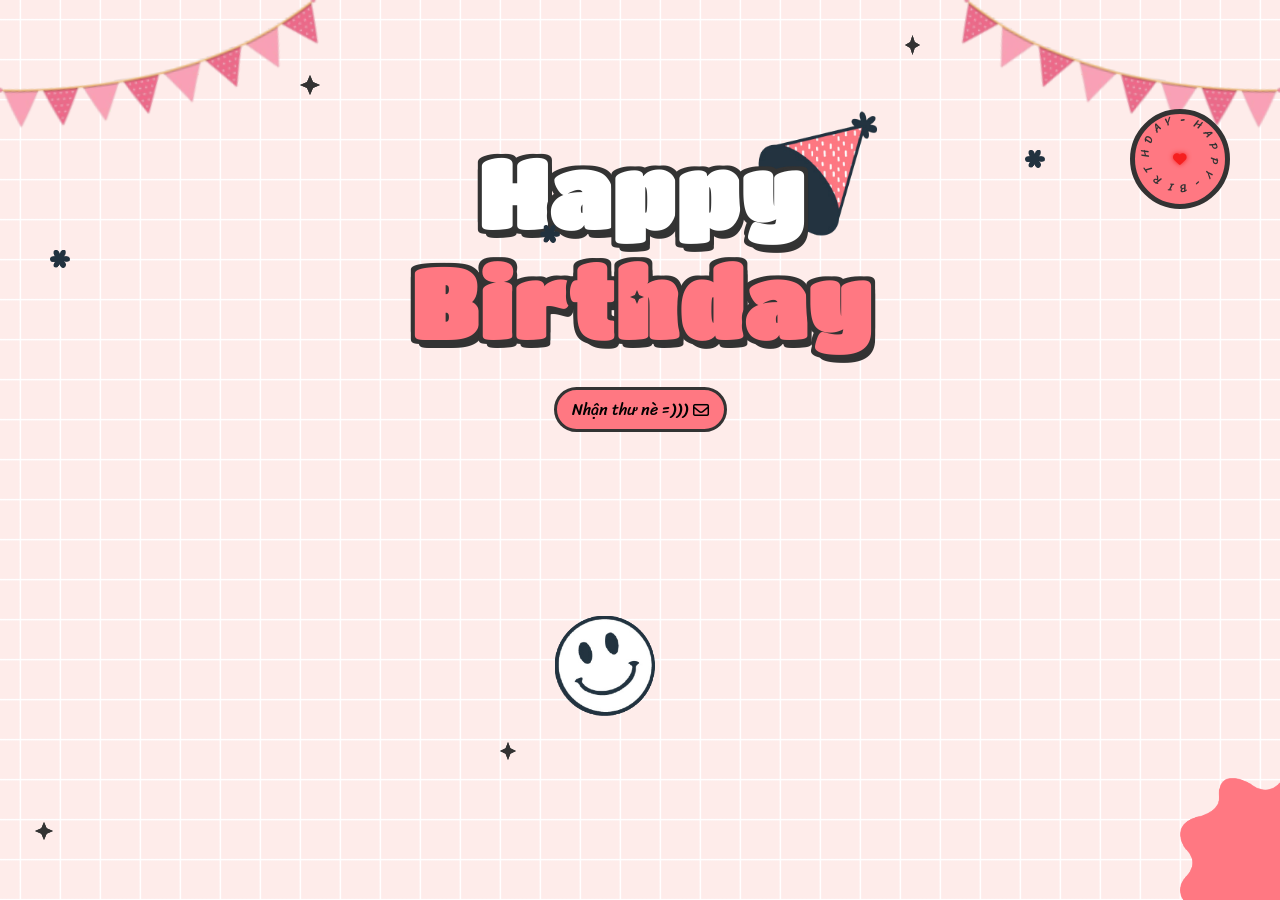
<file: page4.html>
<!DOCTYPE html>
<html lang="en">
<head>
    <meta charset="UTF-8">
    <meta name="viewport" content="width=device-width, initial-scale=1.0">
    <title>Happy birthday</title>
    <link rel="stylesheet" href="style.css">
    <link rel="stylesheet" href="https://cdnjs.cloudflare.com/ajax/libs/font-awesome/6.5.1/css/all.min.css" integrity="sha512-DTOQO9RWCH3ppGqcWaEA1BIZOC6xxalwEsw9c2QQeAIftl+Vegovlnee1c9QX4TctnWMn13TZye+giMm8e2LwA==" crossorigin="anonymous" referrerpolicy="no-referrer" />
    <script src="https://code.jquery.com/jquery-3.7.1.min.js" integrity="sha256-/JqT3SQfawRcv/BIHPThkBvs0OEvtFFmqPF/lYI/Cxo=" crossorigin="anonymous"></script>
</head>
<body>
    <div id="wrapper">
        <div class="flag__birthday">
            <img src="./images/1.png" alt="" width="350" class="flag__left">
            <img src="./images/1.png" alt="" width="350" class="flag__right">
        </div>
          <div class="decorate_star star1" style="--t: 9s;"></div>
        <div class="decorate_star star2" style="--t: 9.2s;"></div>
        <div class="decorate_star star3" style="--t: 9.4s;"></div>
        <div class="decorate_star star4" style="--t: 9.6s;"></div>
        <div class="decorate_star star5" style="--t: 9.8s;"></div>
        <div class="decorate_flower--one" style="--t: 9s;">
            <img width="20" src="./images/decorate_flower.png" alt="">
        </div>
        <div class="decorate_flower--two" style="--t: 9.3s;">
            <img width="20" src="./images/decorate_flower.png" alt="">
        </div>
        <div class="decorate_flower--three" style="--t: 9.6s;">
            <img width="20" src="./images/decorate_flower.png" alt="">
        </div>
        <div class="decorate_bottom">
            <img src="./images/decorate.png" alt="" width="100">
        </div>
        <div class="smiley__icon">
            <img src="./images/smiley_icon.png" alt="" width="100">
        </div>
           <div class="content">
    <div class="center-content">
            <div class="left">
                <div class="title">
                    <h1 class="happy">
                        <span style="--t: 4s;">H</span>
                        <span style="--t: 4.2s;">a</span>
                        <span style="--t: 4.4s;">p</span>
                        <span style="--t: 4.6s;">p</span>
                        <span style="--t: 4.8s;">
                            y
                            <div class="hat">
                                <img src="./images/hat.png" alt="" width="130">
                            </div>
                        </span>
                    </h1>
                    <h1 class="birthday">
                        <span style="--t: 5s;">B</span>
                        <span style="--t: 5.2s;">i</span>
                        <span style="--t: 5.4s;">r</span>
                        <span style="--t: 5.6s;">t</span>
                        <span style="--t: 5.8s;">h</span>
                        <span style="--t: 6s;">d</span>
                        <span style="--t: 6.2s;">a</span>
                        <span style="--t: 6.4s;">y</span>
                    </h1>
                    
                </div>
                <div class="btn">
                    <button id="btn__letter">
                        Nhận thư nè =)))
                        <i class="fa-regular fa-envelope"></i>
                    </button>
                </div>
            </div>
                <div class="cricle">
                    <div class="text__cricle">
                        <span style="--i: 1;">h</span>
                        <span style="--i: 2;">a</span>
                        <span style="--i: 3;">p</span>
                        <span style="--i: 4;">p</span>
                        <span style="--i: 5;">y</span>
                        <span style="--i: 6;">-</span>
                        <span style="--i: 7;">b</span>
                        <span style="--i: 8;">i</span>
                        <span style="--i: 9;">r</span>
                        <span style="--i: 10;">t</span>
                        <span style="--i: 11;">h</span>
                        <span style="--i: 12;">d</span>
                        <span style="--i: 13;">a</span>
                        <span style="--i: 14;">y</span>
                        <span style="--i: 15;">-</span>
                     </div>
                    <i class="fa-solid fa-heart"></i>
                </div>
            </div>
        </div>
        <div class="decorate_star star1" style="--t:  8s;"></div>
        <div class="decorate_star star2" style="--t: 8.2s;"></div>
        <div class="decorate_star star3" style="--t: 8.4s;"></div>
        <div class="decorate_star star4" style="--t: 8.6s;"></div>
        <div class="decorate_star star5" style="--t: 8.8s;"></div>
        <div class="decorate_flower--one" style="--t: 9s;">
            <img width="20" src="./images/decorate_flower.png" alt="">
        </div>
        <div class="decorate_flower--two" style="--t: 9.3s;">
            <img width="20" src="./images/decorate_flower.png" alt="">
        </div>
        <div class="decorate_flower--three" style="--t: 9.6s;">
            <img width="20" src="./images/decorate_flower.png" alt="">
        </div>
        <div class="decorate_bottom">
            <img src="./images/decorate.png" alt="" width="100">
        </div>
        <div class="smiley__icon">
            <img src="./images/smiley_icon.png" alt="" width="100">
        </div>

        

        <div class="box__letter">
            <div class="letter__border">
                <div class="letter">
                    <div class="title__letter">
                    </div>
                    <div class="content__letter">
                        <div class="left">
                            <img id="heart__letter" src="./images/heart_letter.png" alt="">
                            <img class="heart heart_1" style="--t: 0.2s" width="20" src="./images/heart.png" alt="">
                            <img class="heart heart_2" style="--t: 0.4s" width="20" src="./images/heart.png" alt="">
                            <img class="heart heart_3" style="--t: 0.6s" width="20" src="./images/heart.png" alt="">
                            <img class="heart heart_4" style="--t: 0.8s" width="20" src="./images/heart.png" alt="">
                        </div>
                        <div class="right">
                            <div class="love__img">
                                <img src="./images/love.png" alt="" width="220">
                            </div>
                            <div class="text__letter">
                                 <p></p>
                            </div>
                            <img id="mewmew" width="80" src="./images/mewmew.gif" alt="">
                        </div>
                    </div>
                </div>
                <div class="close">
                    <i class="fa-solid fa-xmark"></i>
                </div>
            </div>
        </div>
    </div>
</body>
<script>
    let datetxt = "1/1/2003";
    let datatxtletter = "HappyBirthday 🎉🎂 Hôm nay là 10 tháng 5 là ngày rất quan trọng đối với cậu và là một cột mốc đáng nhớ khi lúc này cậu đã bước sang tuổi thứ 16 trong đời. Nhân tiện đây mình chúc cậu có một tuổi mới luôn xinh đẹp, hạnh phúc bên gia đình và bạn bè, luôn luôn tự tin và toả sáng, luôn gặp nhiều may mắn trong cuộc sống. Và hơn nữa mình muốn thấy cậu ở tuổi mới mãi mãi tươi cười và đừng để bị ảnh hưởng với những suy nghĩ tiêu cực, muốn thấy cậu khoẻ mạnh ăn uống đầy đủ và lành mạnh  hơn, mong và chúc cậu luôn luôn trong trạng thái  lạc quan và yêu đời không bị chi phối bởi những âu lo buồn phiền, áp lực trong cuộc sống và chúc cậu luôn là chính mình trong từng hoàn cảnh cho dù nó có khó khăn gian nan đến mấy cũng chúc cậu luôn vượt qua theo cách tốt đẹp nhất. Vì thế quãng đường phía trước còn rất dài mong cậu sẽ vững bước đi trên con đường cậu đã chọn bằng một cách suôn sẻ và thành công nhất nhé. Đến đây là hết rồi cảm ơn cậu đã đọc thư của mình nha. Goodbyee..";
    let titleLetter = "hi nhaa =))";
    let charArrDate = datetxt.split('');
    let charArrDateLetter = datatxtletter.split('');
    let charArrTitle = titleLetter.split('');
    let currentIndex = 0;
    let currentIndexLetter = 0;
    let currentIndexTitle = 0;
    let date__of__birth = document.querySelector(".date__of__birth span");
    let text__letter = document.querySelector(".text__letter p");
    setTimeout(function(){
        timeDatetxt = setInterval(function(){
            if(currentIndex < charArrDate.length){
                date__of__birth.textContent += charArrDate[currentIndex];
                currentIndex++;
            }
            else{
                let i = document.createElement("i");
                i.className = "fa-solid fa-star"
                document.querySelector(".date__of__birth").prepend(i)
                document.querySelector(".date__of__birth").appendChild(i.cloneNode(true))
                clearInterval(timeDatetxt)
            }
        },100)
    },12000)

    var intervalContent;
    var intervalTitle;
    $("#btn__letter").on("click", function(){
        $(".box__letter").slideDown()
        setTimeout(function(){
            $(".letter__border").slideDown();
        },1000)
        setTimeout(function(){
            intervalTitle = setInterval(function(){
                if(currentIndexTitle < charArrTitle.length){
                    document.querySelector(".title__letter").textContent += charArrTitle[currentIndexTitle];
                    let i = document.createElement("i");
                    i.className = "fa-solid fa-heart"
                    document.querySelector(".title__letter").appendChild(i)
                    currentIndexTitle++;
                }
                else{
                    clearInterval(intervalTitle)
                }
            },100)
        },2000)
        setTimeout(function(){
            document.querySelector("#heart__letter").classList.add("animationOp");
            document.querySelector(".love__img").classList.add("animationOp");
            document.querySelector("#mewmew").classList.add("animationOp");
        },2800)
        setTimeout(function(){
            document.querySelectorAll(".heart").forEach((item)=>{
                item.classList.add("animation")
            })
        },3500)
        setTimeout(function(){
            intervalContent = setInterval(function(){
                if(currentIndexLetter < charArrDateLetter.length){
                    text__letter.textContent += charArrDateLetter[currentIndexLetter];
                    currentIndexLetter++;
                }
                else{
                    clearInterval(intervalContent)
                }
            },50)
        },6000)
    })
    $(".close").on("click", function(){
        clearInterval(intervalContent)
        document.querySelector(".title__letter").textContent = "";
        text__letter.textContent = "";
        currentIndexLetter = 0
        currentIndexTitle = 0
        document.querySelector("#heart__letter").classList.remove("animationOp");
        document.querySelector(".love__img").classList.remove("animationOp");
        document.querySelector("#mewmew").classList.remove("animationOp");
        document.querySelectorAll(".heart").forEach((item)=>{
                item.classList.remove("animation")
            })
        $(".box__letter").slideUp();
        $(".letter__border").slideUp();
    })


    //mobile

    function mobile(){
        const app = {
            timeout: function(txt, dom){
                let currentIndex = 0;
                let charArr = txt.split('')
                intervalMobile = setInterval(function(){
                    if(currentIndex < charArr.length){
                        dom.textContent += charArr[currentIndex];
                        currentIndex++;
                    }
                    else{
                        clearInterval(intervalMobile)
                    }
                },200)
            }
        }
        return app
    }
    const fcMobile = mobile()
    if(window.innerWidth < 768){
        setTimeout(()=>{
            fcMobile.timeout("26", document.querySelector(".day"))
        },5000)
        setTimeout(()=>{
            fcMobile.timeout("10", document.querySelector(".month"))
        },6000)
    }
    
</script>
</html>
</file>
<file: style.css>
@import url('https://fonts.googleapis.com/css2?family=Coiny&family=Titan+One&display=swap');
@import url('https://fonts.googleapis.com/css2?family=Nerko+One&family=Sriracha&display=swap');
@import url('https://fonts.googleapis.com/css2?family=Dancing+Script:wght@700&display=swap');
@import url('https://fonts.googleapis.com/css2?family=Open+Sans&display=swap" rel="stylesheet');
*{
    padding: 0;
    margin: 0;
    box-sizing: border-box;
}
:root{
    --color-pink: #feecea;
    --color-white: #fff;
    --color-black: #333;
    --color-text-pink: #ff7882;
    --color-heart: #F61F1F;
    --color-bg-letter: #fff8e4;
    --color-border: #DACCBF;
}
html{
    height: 100%;
}
body {
    position: relative;
    font-size: 16px;
    margin: 0;
    padding: 0;
    height: 100%;
    background-image:linear-gradient(var(--color-pink), var(--color-pink));
}
#wrapper{
    position: relative;
    background-color: transparent;
    background-image: linear-gradient(0deg, transparent 24%, rgba(255, 255, 255, 1) 25%, rgba(255, 255, 255, 1) 26%, transparent 27%, transparent 74%, rgba(255, 255, 255, 1) 75%, rgba(255, 255, 255, 1) 76%, transparent 77%, transparent), linear-gradient(90deg, transparent 24%, rgba(255, 255, 255, 1) 25%, rgba(255, 255, 255,1) 26%, transparent 27%, transparent 74%, rgba(255, 255, 255, 1) 75%, rgba(255, 255, 255, 1) 76%, transparent 77%, transparent);
    height:100%;
    background-size:80px 80px;
    overflow: hidden;
    z-index: 1;
}
.flag__birthday{
    display: flex;
    justify-content: space-between;
    transform: translateY(-200px);
    animation: translateYFlag 1.5s 2s forwards;
}
@keyframes translateYFlag{
    to{
        transform: translateY(-10px);
    }
}
.flag__birthday .flag__left{
    transform: rotate(-10deg) translate(-20px,30px);
}
.flag__birthday .flag__right{
    transform: rotate(10deg) translate(20px,30px) scaleX(-1);
}
.content{
    width: 100%;
    position: relative;
    display: flex;
    padding-top: 3rem;
}
.content .left, .content .right{
    position: relative;
    display: flex;
    flex-direction: column;
    justify-content: center;
    align-items: center;
}
.content .left{
    width: 40%;
}
.content .right{
    width: 60%;
}
.left .btn{
    transform: scale(0);
    animation: scaleCricle 2s 16s forwards ease-in-out;
}
#btn__letter{
    position: relative;
    margin-top: 30px;
    background-color: var(--color-text-pink);
    outline: none;
    padding: 5px 15px;
    font-size: 1rem;
    border-radius: 50px;
    border: 3px solid var(--color-black);
    font-family: "Sriracha", cursive;
    display: flex;
    align-items: center;
    justify-content: center;
    cursor: pointer;
    z-index: 9999;
    transform: scale(1);
    transition: all .5s ease-in-out;
}
#btn__letter:active{
    transform: scale(0.7);
}
#btn__letter i{
    margin-left: 5px;
}
#btn__letter:hover{
    border-color: var(--color-heart);
    background-color: var(--color-heart);
    color: #fff;
    box-shadow: rgba(0, 0, 0, 0.24) 0px 3px 8px;
}

#btn__letter:hover i{
    animation: rotateHeart 1s infinite linear;
}
@keyframes rotateHeart{
    0%,50%, 100%{
        transform: rotate(0deg);
    }
    25%{
        transform: rotate(12deg);
    }
    75%{
        transform: rotate(-12deg);
    }
}
.title{
    position: relative;
    width: 100%;
    display: flex;
    justify-content: center;
    font-family: "Titan One", sans-serif;
    font-size: 3rem;
    flex-direction: column;
    perspective: 1000px;
}
.title .happy, .title .birthday{
    position: relative;
    text-shadow: 4px 4px var(--color-black), 
                -4px 4px var(--color-black), 
                4px -4px var(--color-black), 
                -4px -4px var(--color-black), 
                4px 8px 0 var(--color-black);
    font-weight: bold;
    display: flex;
    justify-content: center;
}
.title .happy{
    color: var(--color-white);
}
.title .happy span, .title .birthday span{
    transform: translateY(50px);
    opacity: 0;
    visibility: hidden;
    animation: txtTranslateY .5s var(--t) forwards;
}
@keyframes txtTranslateY{
    100%{
        transform: translateY(0);
        opacity: 1;
        visibility: visible;
    }
}
.title .birthday{
    color: var(--color-text-pink);
}

.title .hat{
    position: absolute;
    right: -80px;
    top: -350px;
    transform: rotate(-40deg);
    z-index: -1;
    animation: topHat 4s 7s forwards ease;
}
@keyframes topHat{
    20%, 30%{
        top: -30px;
        transform-origin: left;
        transform: rotate(-40deg);
    }
    35%, 100%{
        top: -30px;
        transform: rotate(0deg);
    }
}
.date__of__birth, .name{
    display: flex;
    justify-content:space-around;
    align-items: center;
    background-color: var(--color-text-pink);
    border-radius: 50px;
    margin-top: 20px;
    font-family: "Sriracha", cursive;
    
}
.date__of__birth{
    border: 3px solid var(--color-black);
    position: relative;
    transform: translateY(-100px);
    z-index: -1;
    opacity: 0;
    visibility: hidden;
    width: 0px;
    animation: dateOfBirth 5s 9s forwards;
}
@keyframes dateOfBirth{
    20%,40%{
        width: 0px;
        height: 0;
        transform: translateY(0px);
        opacity: 1;
        visibility: visible;
    }
    45%{
        transform: translateY(0px);
        opacity: 1;
        visibility: visible;
        width: 300px;
        height: 0px;
    }
    50%,100%{
        transform: translateY(0px);
        opacity: 1;
        visibility: visible;
        width: 300px;
        height: 50px;
    }
}
.name{
    position: absolute;
    padding: 0px 40px;
    bottom: -20px;
    border: 3px solid var(--color-black);
}
.date__of__birth span, .name span{
    font-weight: bold;
    margin: 0px 40px;
}
.date__of__birth span{
    font-size: 1.2rem;
}
.name span{
    font-size: 1.7rem;
}
.right .box__account{
    position: relative;
    transform: translateY(700px);
    animation: topBoxImage 8s 7s forwards ease-in;
}
@keyframes topBoxImage{
    to{
        transform: translateY(0);
    }
}
.content .right .image{
    position: relative;
    width: 400px;
    height: 400px;
    border-radius: 50%;
    overflow: hidden;
    display: flex;
    align-items: center;
    border: 6px solid var(--color-black);
}
.content .right .image img{
    width: 100%;
    object-fit: cover;

}
.cricle{
    position: absolute;
    top: 20px;
    right: 50px;
    display: flex;
    justify-content: center;
    align-items: center;
    transform: scale(0);
    animation: scaleCricle 3s 15s forwards ease-in-out;
}
@keyframes scaleCricle {
    0%{
        transform: scale(0);
    }
    10%{
        transform: scale(1.3);
    }
    20%{
        transform: scale(0.7);
    }
    30%,100%{
        transform: scale(1);
    }

}
.text__cricle{
    width: 100px;
    height: 100px;
    background-color: var(--color-text-pink);
    border-radius: 50%;
    border: 5px solid var(--color-black);
    display: flex;
    justify-content: center;
    align-items: center;
    animation: rotateCricle 5s linear infinite;
}
@keyframes rotateCricle{
    to{
        transform: rotate(360deg);
    }
}
.text__cricle span{
    top: 0%;
    left: 50%;
    position: absolute;
    color: var(--color-black);
    transform: rotate(calc(var(--i) * 24deg));
    transform-origin: 0 45px;
    font-family: "Sriracha", cursive;
    text-transform: uppercase;
    font-size: 0.7rem;
}
.fa-heart{
    color: var(--color-heart);
    filter: drop-shadow(0 0 3px var(--color-heart));
    animation: scaleHeart 1s infinite linear;
}
.cricle .fa-heart{
    position: absolute;
    transform: scale(0.85);
}
@keyframes scaleHeart{
    50%{
        transform: scale(1.2);
    }
}
.right .balloon_one{
    position: absolute;
    top: -70px;
    left: -70px;
    animation: balloon1 2s infinite linear;
}
@keyframes balloon1{
    0%, 50%,100%{
        transform-origin: bottom right;
        transform: rotate(0deg);
    }
    25%{
        transform-origin: bottom right;
        transform: rotate(3deg);
    }
    75%{
        transform-origin: bottom right;
        transform: rotate(-3deg);
    }
}
.right .balloon_two{
    position: absolute;
    top: 170px;
    right: -65px;
    z-index: -1;
    transform: rotate(10deg);
    animation: balloon2 2s infinite linear;
}
@keyframes balloon2 {
    0%,50%,100%{
        transform-origin: bottom left;
        transform: rotate(10deg);
    }
    25%{
        transform-origin: bottom left;
        transform: rotate(7deg);
    }
    75%{
        transform-origin: bottom left;
        transform: rotate(13deg);
    }
}

.decorate_star{
    position: absolute;
    transform: scale(0);
    background-color: var(--color-black);
    clip-path: polygon(0 50%, 35% 35%, 50% 0, 65% 35%, 100% 50%, 65% 65%, 50% 100%, 35% 65%);
    animation: scaleCricle 3s var(--t) forwards, 
            scaleStar 2s 16s infinite ease-in-out;
}
.decorate_star.star1{
    width: 20px;
    height: 20px;
    top: 75px;
    left: 300px;
}
.decorate_star.star2{
    width: 15px;
    height: 20px;
    top: 35px;
    right: 360px;
}
.decorate_star.star3{
    width: 14px;
    height: 14px;
    top: 290px;
    left: 630px;
}
.decorate_star.star4{
    width: 18px;
    height: 18px;
    bottom: 60px;
    left: 35px;
}
.decorate_star.star5{
    width: 16px;
    height: 18px;
    bottom: 140px;
    left: 500px;
}
@keyframes scaleStar {
    25%{
        transform: scale(0.8);
    }
    50%{
        transform: scale(1.1);
    }
}
.decorate_bottom{
    position: absolute;
    right: 0;
    bottom: -10px;
}
.decorate_flower--one{
    position: absolute;
    top: 250px;
    left: 50px;
    transform: scale(0);
    animation: scaleCricle 3s var(--t) forwards ease-in-out;
}
.decorate_flower--two{
    position: absolute;
    top: 225px;
    left: 540px;
    transform: scale(0);
    animation: scaleCricle 3s var(--t) forwards ease-in-out;
}
.decorate_flower--three{
    position: absolute;
    top: 150px;
    right: 235px;
    transform: scale(0);
    animation: scaleCricle 3s var(--t) forwards ease-in-out;
}
.smiley__icon{
    position: absolute;
    bottom: 180px;
    left: 555px;
    transform: scale(0);
    animation: scaleCricle 3s 15s forwards ease-in-out;
}


.box__letter{
    position: fixed;
    top: 0;
    left: 0;
    background-color: rgba(0,0,0,.5);
    width: 100%;
    height: 100%;
    z-index: 10;
    display: none;
}
.box__letter .letter__border{
    position: absolute;
    width: 55vw;
    height: 450px;
    background-color: var(--color-white);
    border-radius: 27px;
    padding: 17px;
    box-shadow: rgba(0, 0, 0, 0.24) 0px 3px 8px;
    top: 50%;
    left: 50%;
    transform: translate(-50%,-50%);
    display: none;
}
.letter__border .close{
    position: absolute;
    right: -10px;
    top: -10px;
    width: 30px;
    height: 30px;
    background-color: var(--color-white);
    border-radius: 50%;
    display: flex;
    justify-content: center;
    align-items: center;
    box-shadow: rgba(99, 99, 99, 0.2) 0px 2px 8px 0px;
    cursor: pointer;
}
.letter__border .letter{
    width: 100%;
    height: 100%;
    background-color: var(--color-bg-letter);
    border-radius: 10px;
    padding-top: 15px;
}
.letter__border .letter .title__letter{
    text-align: center;
    font-family: 'Dancing Script', cursive;
    font-weight: bold;
    font-size: 2.4rem;
}
.title__letter .fa-solid{
    margin-left: 5px;
    font-size: 1.3rem;
}
.letter__border .letter .content__letter{
    position: relative;
    width: 100%;
    height: 100%;
    display: flex;
    padding-top: 1.5rem;
    padding-bottom: 70px;
}
.letter__border .letter .content__letter .left{
    position: relative;
    width: 50%;
    height: 100%;
    padding: 1.7rem;
    border-right: 3px solid var(--color-border);
}
.content__letter .left #heart__letter{
    opacity: 0;
    width: 85%;
    transform: translateY(-50px)
}
#heart__letter.animationOp{
    animation: opacityHeart 1s 1s forwards;
}
@keyframes opacityHeart{
    to{
        opacity: 1;
    }
}
.content__letter .left .heart{
    position: absolute;
    opacity: 0;
}
.content__letter .left .heart.animation{
    animation: scaleHeartLetter 1s var(--t) infinite ease-in-out;
}
@keyframes scaleHeartLetter{
    0%{
        opacity: 1;
        transform: scale(0);
    }
    10%{
        opacity: 1;
        transform: scale(1.3);
    }
    20%{
        opacity: 1;
        transform: scale(0.7);
    }
    30%,100%{
        opacity: 1;
        transform: scale(1);
    }
    
}
.content__letter .left .heart_1{
    top: 90px;
    left: 30px;
}
.content__letter .left .heart_2{
    top: 20px;
    right: 70px;
}
.content__letter .left .heart_3{
    bottom: 50px;
    left: 0px;
}
.content__letter .left .heart_4{
    top: 140px;
    right: 35px;
}
.content__letter .right{
    position: relative;
    width: 50%;
}
.content__letter .right .love__img{
    opacity: 0;
    position: absolute;
    width: 60%;
    right: 20px;
    top: -130px;
    transform: scale(0.6);
}
.love__img.animationOp{
    animation: opacityHeart 1s 1s forwards;
}
.content__letter .right .text__letter{
    margin-top: 0px;
    padding: 20px 15px 10px 15px;
    font-family: 'Open Sans', cursive;
    font-size: 1.3rem;
     height: 250px;        
    overflow-y: auto;    
}
.content__letter .right #mewmew{
    position: absolute;
    bottom: 0;
    right: 0;
    opacity: 0;
}
#mewmew.animationOp{
    animation: opacityHeart 1s 1s forwards;
}

.content .right .day, .content .right .month{
    font-family: "Titan One", sans-serif;
    color: var(--color-white);
    text-shadow: 2px 4px 0 var(--color-black);
    font-weight: bold;
    font-size: 2.5rem;
    position: absolute;
    -webkit-text-stroke: 0.5px var(--color-black);
    display: none;
}
.content .right .day{
    left: 30px;
}
.content .right .month{
    right: 30px;
}

/* responsive */
@media screen and (max-width:768px) {
    .flag__birthday{
        animation-delay: 0.2s;
    }
    .flag__birthday .flag__left,
    .flag__birthday .flag__right{
        width: 160px;
    }
    .flag__left{
        transform: rotate(-10deg) translate(-20px,20px)!important;
    }
    .flag__right{
        transform: rotate(10deg) translate(20px, 20px) scaleX(-1)!important;
    }
    #wrapper .content{
        flex-direction: column;
    }
    #wrapper .content .left{
        position: unset;
    }
    #wrapper .content .left,#wrapper .content .right{
        width: 100%!important;
    }
    #wrapper .content .left .title{
        font-size: 2rem;
    }
    .happy span:nth-child(1){
        animation-delay: 1s;
    }
    .happy span:nth-child(2){
        animation-delay: 1.2s;
    }
    .happy span:nth-child(3){
        animation-delay: 1.4s;
    }
    .happy span:nth-child(4){
        animation-delay: 1.6s;
    }
    .happy span:nth-child(5){
        animation-delay: 1.8s;
    }
    .birthday span:nth-child(1){
        animation-delay: 2s;
    }
    .birthday span:nth-child(2){
        animation-delay: 2.2s;
    }
    .birthday span:nth-child(3){
        animation-delay: 2.4s;
    }
    .birthday span:nth-child(4){
        animation-delay: 2.6s;
    }
    .birthday span:nth-child(5){
        animation-delay: 2.8s;
    }
    .birthday span:nth-child(6){
        animation-delay: 3s;
    }
    .birthday span:nth-child(7){
        animation-delay: 3.2s;
    }
    .birthday span:nth-child(8){
        animation-delay: 3.4s;
    }
    .title .hat{
        animation-delay: 3.5s;
        right: -50px;
    }
    .title .hat img{
        width: 85px;
    }
    .date__of__birth, .balloon_one, .balloon_two{
        display: none;
    }
    .btn{
        position: absolute;
        bottom: -100px;
    }
    #wrapper .content .right{
        margin-top: 40px;
    }
    .right .box__account{
        display: flex;
        justify-content: center;
        width: 100%;
        transform: translateY(0);
        animation: none!important;
    }
    .right .box__account .image{
        width: 200px;
        height: 200px;
        transform: scale(0);
        animation: scaleHeartLetter 2s 4s forwards!important;
    }
    .right .box__account .name{
        padding: 0 20px;
        transform: scale(0);
        animation: scaleHeartLetter 2s 5s forwards!important;
    }
    .right .box__account .name span{
        font-size: 1rem;
        margin: 0 20px;
    }
    .cricle{
        top: -20px;
        right: 20px;
        animation-delay: 6s;
    }
    .text__cricle{
        width: 65px;
        height: 65px;
        border-width: 2px;
    }
    .text__cricle span{
        transform-origin: 0 30px;
        font-size: 0.5rem;
    }
    .content .right .day, .content .right .month{
        display: block;
        /* transform: scale(0); */
        outline: none;
    }
    .decorate_star.star1 {
        top: 125px;
        left: 375px;
        animation-delay: 5.2s;
    }
    .decorate_star.star2 {
        top: 80px;
        right: 360px;
        animation-delay: 5.2s;
    }
    .decorate_star.star3 {
        top: 255px;
        left: 300px;
        animation-delay: 5.2s;
    }
    .decorate_star.star4{
        animation-delay: 5.2s;
    }
    .decorate_star.star5 {
        bottom: 140px;
        left: 350px;
        animation-delay: 5.2s;
    }
    .decorate_flower--one{
        animation-delay: 5.2s;
    }
    .decorate_flower--two{
        display: none;
    }
    .decorate_flower--three{
        top: 45px;
        animation-delay: 5.2s;
    }
    .left .btn{
        animation-delay: 6s;
    }
    .smiley__icon{
        display: none;
    }
    .box__letter .letter__border{
        width: 95%;
    }
    .letter__border .letter .title__letter{
        font-size: 2rem;
    }
    .content__letter .left{
        display: flex;
        justify-content: center;
        align-items: center;
    }
    .content__letter .left .heart_2{
        top: 50px;
    }
    .content__letter .left .heart_3 {
        bottom: 60px;
        left: 0px;
    }
    .content__letter .left .heart_4 {
        top: 140px;
        right: 15px;
    }
    .content__letter .right .love__img.animationOp img{
        width: 110px;
    }
    .text__letter{
        margin-top: 0px!important;
        font-size: 1rem!important;
    }
}
.center-content {
    display: flex;
    flex-direction: column;
    justify-content: center; 
    align-items: center;     
    text-align: center;     
    width: 100%;
    height: 100%;
}
</file>
